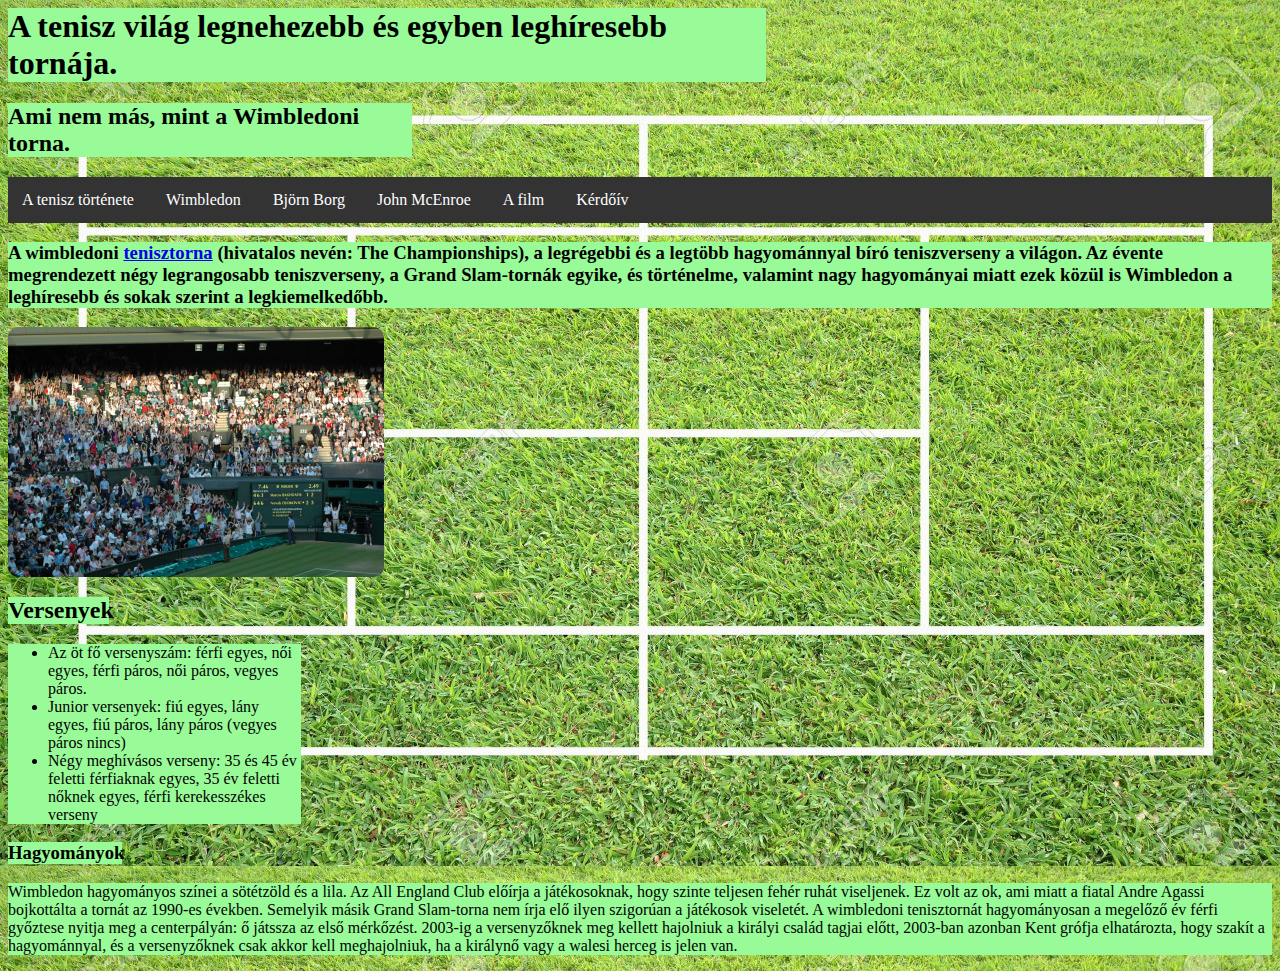
<file: index2.html>
<!doctype.html>
<html lang="hu">
<head>
    <meta charset="utf-8">
    <title>A tenisz két csillaga</title>
    <link rel="stylesheet" href="css/kezdo.css">
    </head>
<body>
    <h1 class="masodikoldal">A tenisz világ legnehezebb és egyben leghíresebb tornája. </h1>
    
    <h2 class="masodikoldal2">Ami nem más, mint a Wimbledoni torna. </h2>
    
     <div class="scrollmenu">
  <a href="index.html">A tenisz története</a>    
  <a href="index2.html">Wimbledon</a>
  <a href="index3.html">Björn Borg</a>
  <a href="index4.html">John McEnroe</a>
  <a href="index5.html">A film</a>
  <a href="index6.html">Kérdőív</a>
</div>
    
    <h3>A wimbledoni <a tenisztorna href="index.html">tenisztorna</a> (hivatalos nevén: The Championships), a legrégebbi és a legtöbb hagyománnyal bíró teniszverseny a világon. Az évente megrendezett négy legrangosabb teniszverseny, a Grand Slam-tornák egyike, és történelme, valamint nagy hagyományai miatt ezek közül is Wimbledon a leghíresebb és sokak szerint a legkiemelkedőbb. </h3>
    
    <a href="https://hu.wikipedia.org/wiki/Wimbledoni_teniszbajnoks%C3%A1g"> <img src="media/The_Crowd_at_Centre_Court,_Wimbledon.jpg" height="250"></a>
    
    <h2 class="masodikoldal3">Versenyek</h2>
    
    
     <ul>
        <li>Az öt fő versenyszám: férfi egyes, női egyes, férfi páros, női páros, vegyes páros.</li>
        <li>Junior versenyek: fiú egyes, lány egyes, fiú páros, lány páros (vegyes páros nincs)</li>
        <li>Négy meghívásos verseny: 35 és 45 év feletti férfiaknak egyes, 35 év feletti nőknek egyes, férfi kerekesszékes verseny</li>
    </ul>
    
    <h3 class="masodikoldal4">Hagyományok</h3>
    
    <p>Wimbledon hagyományos színei a sötétzöld és a lila. Az All England Club előírja a játékosoknak, hogy szinte teljesen fehér ruhát viseljenek. Ez volt az ok, ami miatt a fiatal Andre Agassi bojkottálta a tornát az 1990-es években. Semelyik másik Grand Slam-torna nem írja elő ilyen szigorúan a játékosok viseletét. 
A wimbledoni tenisztornát hagyományosan a megelőző év férfi győztese nyitja meg a centerpályán: ő játssza az első mérkőzést. 
2003-ig a versenyzőknek meg kellett hajolniuk a királyi család tagjai előtt, 2003-ban azonban Kent grófja elhatározta, hogy szakít a hagyománnyal, és a versenyzőknek csak akkor kell meghajolniuk, ha a királynő vagy a walesi herceg is jelen van.</p>
    </body>
</html>
</file>
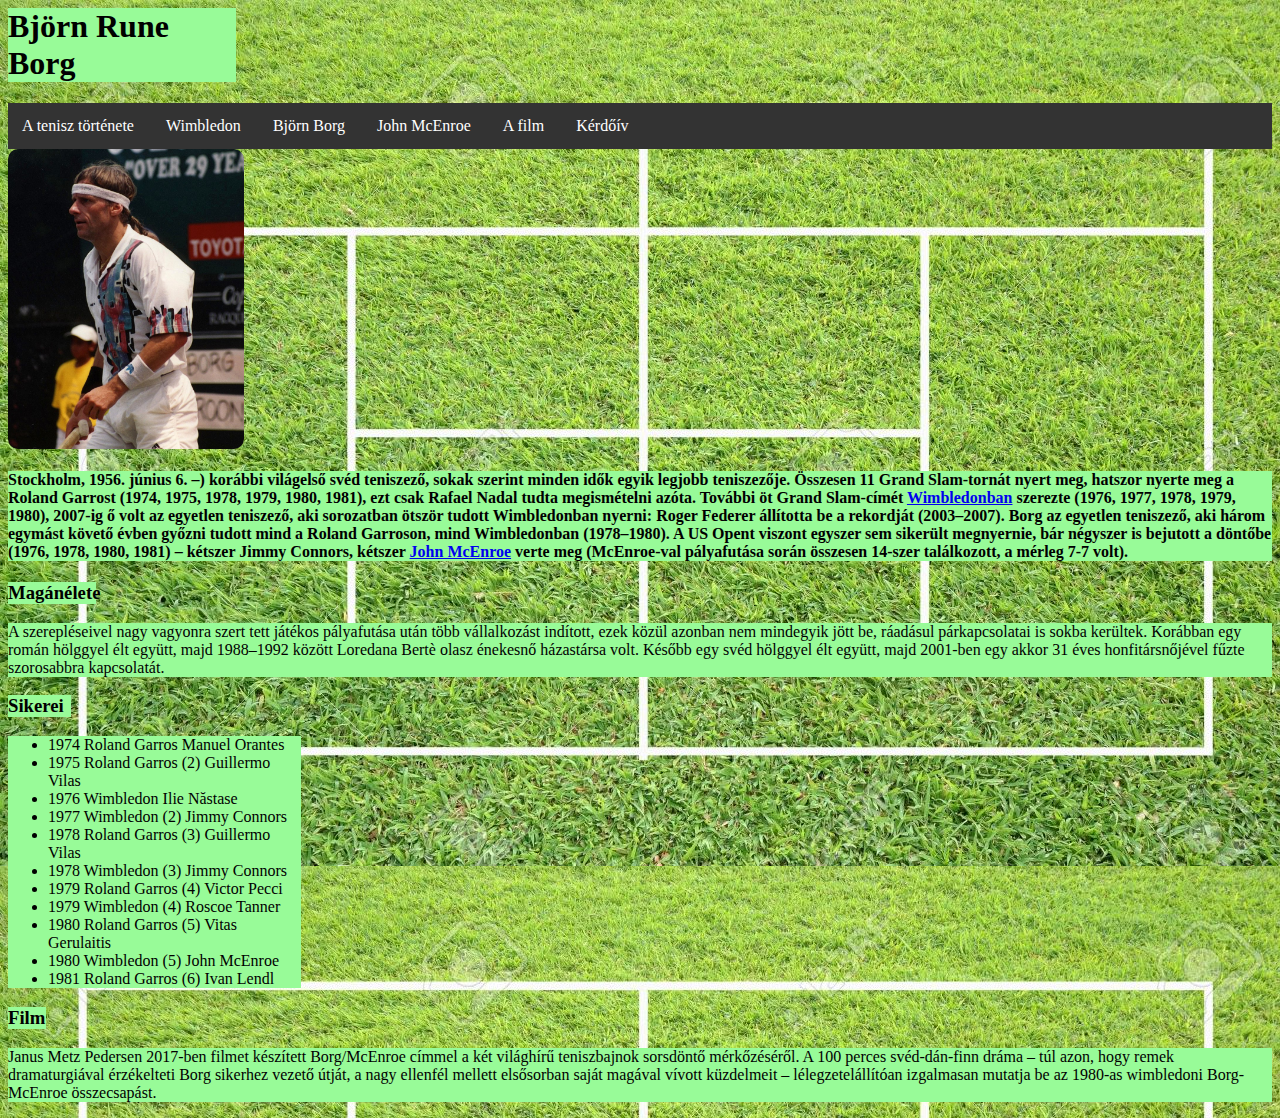
<file: index3.html>
<!doctype.html>
<html lang="hu">
<head>
    <meta charset="utf-8">
    <title>A tenisz két csillaga</title>
    <link rel="stylesheet" href="css/kezdo.css">
    </head>
<body>
    <h1 class="harmadikoldal">Björn Rune Borg</h1>
    
        <div class="scrollmenu">
  <a href="index.html">A tenisz története</a>    
  <a href="index2.html">Wimbledon</a>
  <a href="index3.html">Björn Borg</a>
  <a href="index4.html">John McEnroe</a>
  <a href="index5.html">A film</a>
  <a href="index6.html">Kérdőív</a>
</div>
    
    <a href="https://hu.wikipedia.org/wiki/Bj%C3%B6rn_Borg"> <img src="media/800px-Bj%C3%B6rn_Borg.jpg" height="300"> </a>
    
    <h4> Stockholm, 1956. június 6. –) korábbi világelső svéd teniszező, sokak szerint minden idők egyik legjobb teniszezője.
Összesen 11 Grand Slam-tornát nyert meg, hatszor nyerte meg a Roland Garrost (1974, 1975, 1978, 1979, 1980, 1981), ezt csak Rafael Nadal tudta megismételni azóta. További öt Grand Slam-címét <a Wimbledonban href="index2.html">Wimbledonban</a> szerezte (1976, 1977, 1978, 1979, 1980), 2007-ig ő volt az egyetlen teniszező, aki sorozatban ötször tudott Wimbledonban nyerni: Roger Federer állította be a rekordját (2003–2007). 
Borg az egyetlen teniszező, aki három egymást követő évben győzni tudott mind a Roland Garroson, mind Wimbledonban (1978–1980). A US Opent viszont egyszer sem sikerült megnyernie, bár négyszer is bejutott a döntőbe (1976, 1978, 1980, 1981) – kétszer Jimmy Connors, kétszer <a John McEnroe href="index4.html">John McEnroe</a> verte meg (McEnroe-val pályafutása során összesen 14-szer találkozott, a mérleg 7-7 volt).
</h4>
     
    <h3 class="harmadikoldal2">Magánélete</h3>
    
    <p>A szerepléseivel nagy vagyonra szert tett játékos pályafutása után több vállalkozást indított, ezek közül azonban nem mindegyik jött be, ráadásul párkapcsolatai is sokba kerültek. Korábban egy román hölggyel élt együtt, majd 1988–1992 között Loredana Bertè olasz énekesnő házastársa volt. Később egy svéd hölggyel élt együtt, majd 2001-ben egy akkor 31 éves honfitársnőjével fűzte szorosabbra kapcsolatát.</p>
    
    <h3 class="harmadikoldal3">Sikerei</h3>
    
     <ul>
        
         <li>1974	Roland Garros		Manuel Orantes	</li>
         <li>1975	Roland Garros (2)	Guillermo Vilas	</li>
         <li>1976	Wimbledon		Ilie Năstase	</li>
         <li>1977	Wimbledon (2)		Jimmy Connors	</li>
         <li>1978	Roland Garros (3)	Guillermo Vilas	</li>
         <li>1978	Wimbledon (3) 		Jimmy Connors	</li>
         <li>1979	Roland Garros (4)	Victor Pecci	</li>
         <li>1979	Wimbledon (4)		Roscoe Tanner	</li>
         <li>1980	Roland Garros (5)	Vitas Gerulaitis	</li>
         <li>1980	Wimbledon (5)		John McEnroe	</li>
         <li>1981	Roland Garros (6)	Ivan Lendl	</li>
        </ul>
    
    <h3 class="harmadikoldal4">Film</h3>
    
    <p>Janus Metz Pedersen 2017-ben filmet készített Borg/McEnroe címmel a két világhírű teniszbajnok sorsdöntő mérkőzéséről. A 100 perces svéd-dán-finn dráma – túl azon, hogy remek dramaturgiával érzékelteti Borg sikerhez vezető útját, a nagy ellenfél mellett elsősorban saját magával vívott küzdelmeit – lélegzetelállítóan izgalmasan mutatja be az 1980-as wimbledoni Borg-McEnroe összecsapást.</p>
    
    </body>
</html>
</file>
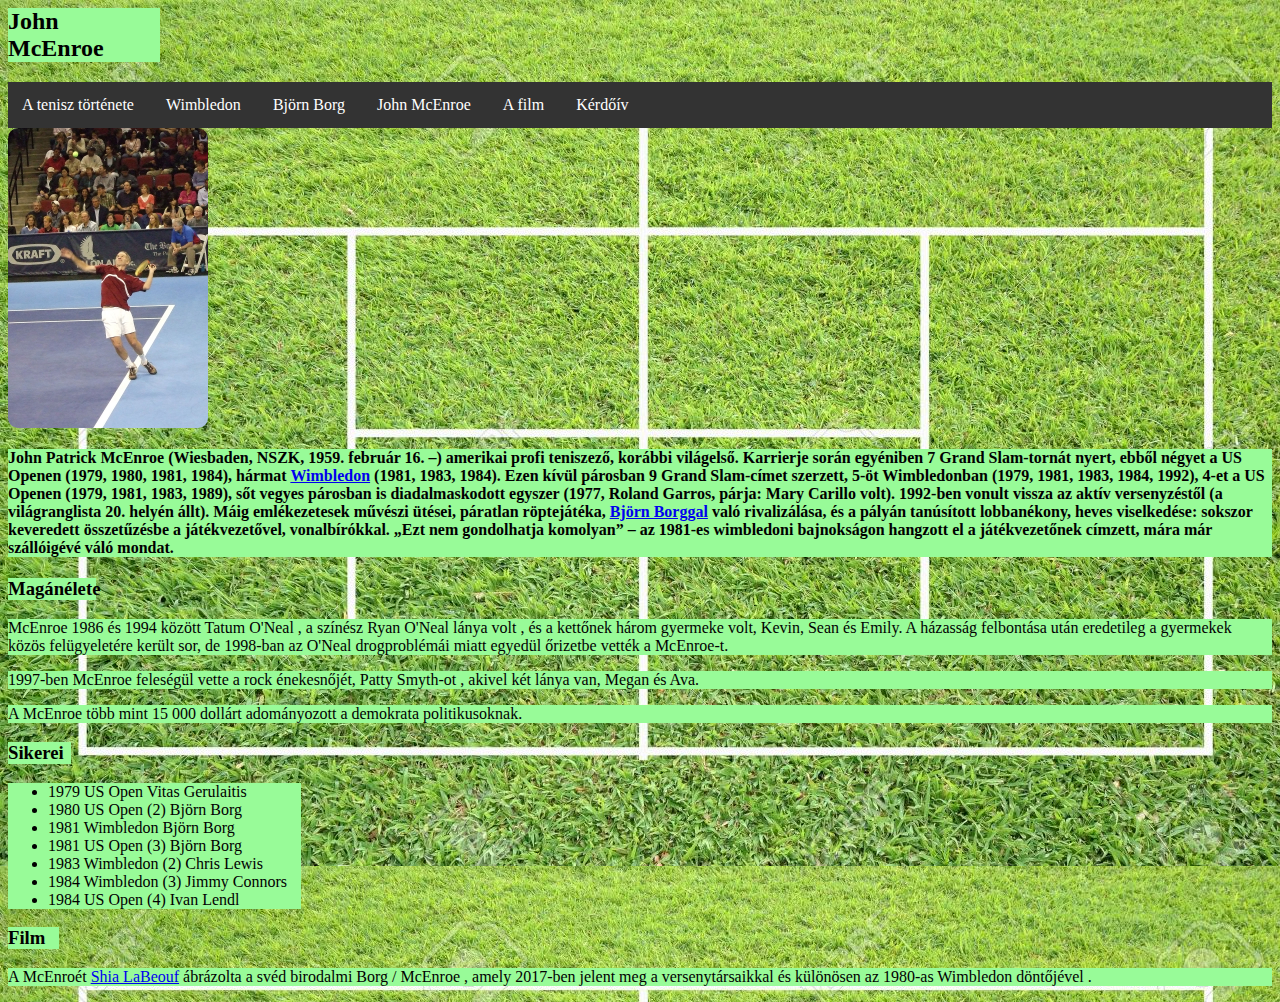
<file: index4.html>
<!doctype.html>
<html lang="hu">
<head>
    <meta charset="utf-8">
    <title>A tenisz két csillaga</title>
    <link rel="stylesheet" href="css/kezdo.css">
    </head>
    <body>
     <h2 class="negyedikoldal">John McEnroe</h2>
        
          <div class="scrollmenu">
  <a href="index.html">A tenisz története</a>    
  <a href="index2.html">Wimbledon</a>
  <a href="index3.html">Björn Borg</a>
  <a href="index4.html">John McEnroe</a>
  <a href="index5.html">A film</a>
  <a href="index6.html">Kérdőív</a>
</div>
        
    <a href="https://hu.wikipedia.org/wiki/John_McEnroe"> <img src="media/800px-McEnroe_Serving_cr.jpg" height="300"></a>
    
    <h4>
John Patrick McEnroe (Wiesbaden, NSZK, 1959. február 16. –) amerikai profi teniszező, korábbi világelső. Karrierje során egyéniben 7 Grand Slam-tornát nyert, ebből négyet a US Openen (1979, 1980, 1981, 1984), hármat <a Wimbledonban href="index2.html">Wimbledon</a> (1981, 1983, 1984). Ezen kívül párosban 9 Grand Slam-címet szerzett, 5-öt Wimbledonban (1979, 1981, 1983, 1984, 1992), 4-et a US Openen (1979, 1981, 1983, 1989), sőt vegyes párosban is diadalmaskodott egyszer (1977, Roland Garros, párja: Mary Carillo volt). 
1992-ben vonult vissza az aktív versenyzéstől (a világranglista 20. helyén állt). Máig emlékezetesek művészi ütései, páratlan röptejátéka, <a Björn href="index3.html">Björn Borggal</a>  való rivalizálása, és a pályán tanúsított lobbanékony, heves viselkedése: sokszor keveredett összetűzésbe a játékvezetővel, vonalbírókkal. „Ezt nem gondolhatja komolyan” – az 1981-es wimbledoni bajnokságon hangzott el a játékvezetőnek címzett, mára már szállóigévé váló mondat.</h4>
        
    <h3 class="negyedikoldal2">Magánélete</h3>
        <p>McEnroe 1986 és 1994 között Tatum O'Neal , a színész Ryan O'Neal lánya volt , és a kettőnek három gyermeke volt, Kevin, Sean és Emily. A házasság felbontása után eredetileg a gyermekek közös felügyeletére került sor, de 1998-ban az O'Neal drogproblémái miatt egyedül őrizetbe vették a McEnroe-t.</p>

        <p>1997-ben McEnroe feleségül vette a rock énekesnőjét, Patty Smyth-ot , akivel két lánya van, Megan és Ava.</p>

        <p>A McEnroe több mint 15 000 dollárt adományozott a demokrata politikusoknak.</p>
        
    <h3 class="negyedikoldal3">Sikerei</h3>    
        <ul>
            <li>1979 US Open	Vitas Gerulaitis	</li>
            <li>1980 US Open (2)	Björn Borg	</li>
            <li>1981 Wimbledon	Björn Borg</li>
            <li>1981 US Open (3)	Björn Borg</li>
            <li>1983 Wimbledon (2)	Chris Lewis	</li>
            <li>1984 Wimbledon (3)	Jimmy Connors	</li>
            <li>1984 US Open (4)	Ivan Lendl</li>
        
        
        </ul>
        
    <h3 class="negyedikoldal4">Film</h3>
        
       <p>A McEnroét <a Shia LaBeouf href="https://hu.wikipedia.org/wiki/Shia_LaBeouf">Shia LaBeouf</a> ábrázolta a svéd birodalmi Borg / McEnroe , amely 2017-ben jelent meg a versenytársaikkal és különösen az 1980-as Wimbledon döntőjével .</p>
   
    </body>
</html>
</file>
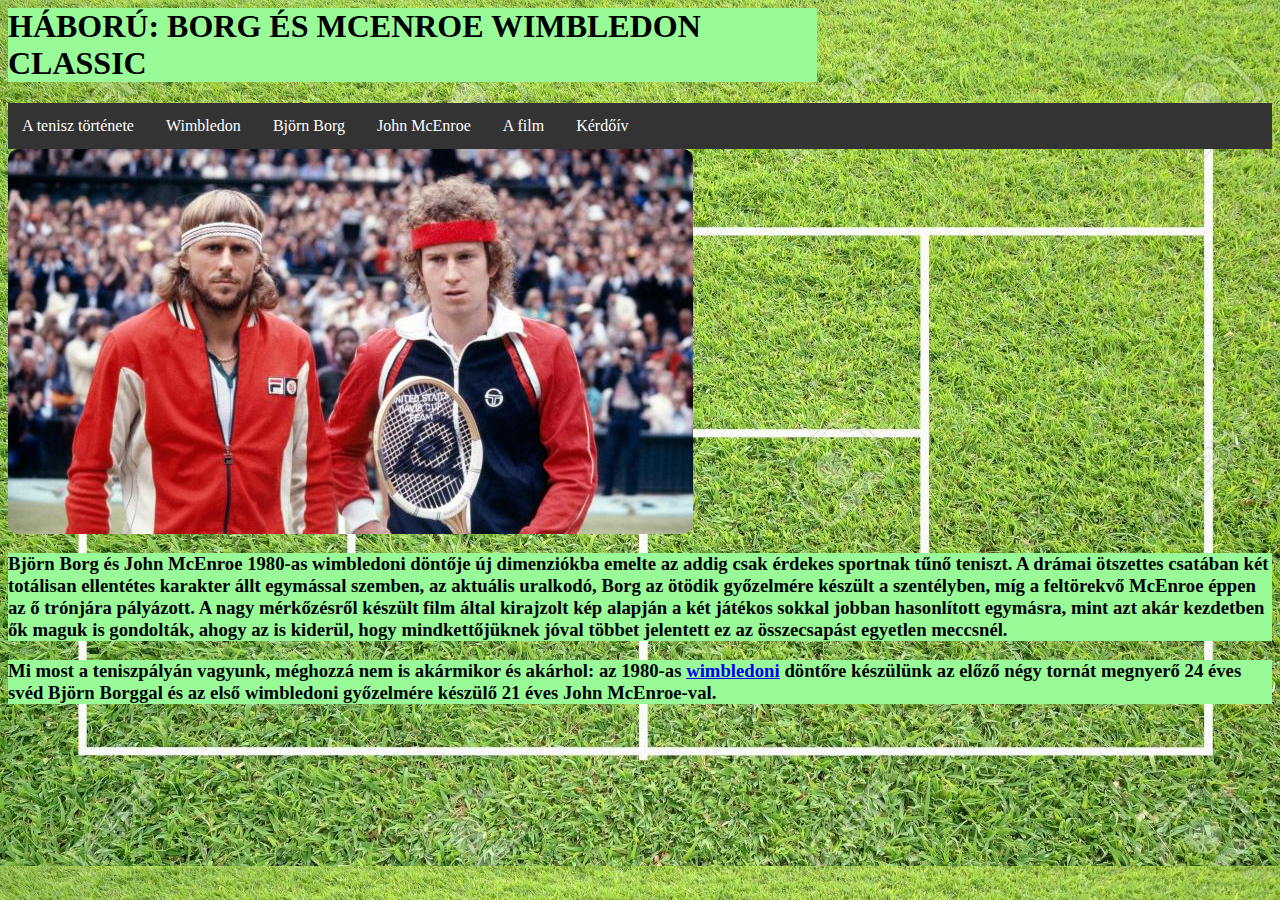
<file: index5.html>
<!doctype.html>
<html lang="hu">
<head>
    <meta charset="utf-8">
    <title>A tenisz két csillaga</title>
    <link rel="stylesheet" href="css/kezdo.css">
    </head>
    
    <body>
      <h1 class="otodikoldal">HÁBORÚ: BORG ÉS MCENROE WIMBLEDON CLASSIC</h1>
        
           <div class="scrollmenu">
  <a href="index.html">A tenisz története</a>    
  <a href="index2.html">Wimbledon</a>
  <a href="index3.html">Björn Borg</a>
  <a href="index4.html">John McEnroe</a>
  <a href="index5.html">A film</a>
  <a href="index6.html">Kérdőív</a>
</div>
        
        <a href="http://www.tennis.com/pro-game/2015/07/1980-war-18-16-borg-and-mcenroes-wimbledon-classic/55416/"> <img src="media/wimbledon%20donto.jpg"> </a>
        
    <h3>Björn Borg és John McEnroe 1980-as wimbledoni döntője új dimenziókba emelte az addig csak érdekes sportnak tűnő teniszt. A drámai ötszettes csatában két totálisan ellentétes karakter állt egymással szemben, az aktuális uralkodó, Borg az ötödik győzelmére készült a szentélyben, míg a feltörekvő McEnroe éppen az ő trónjára pályázott. A nagy mérkőzésről készült film által kirajzolt kép alapján a két játékos sokkal jobban hasonlított egymásra, mint azt akár kezdetben ők maguk is gondolták, ahogy az is kiderül, hogy mindkettőjüknek jóval többet jelentett ez az összecsapást egyetlen meccsnél.</h3>
            
    <h3>Mi most a teniszpályán vagyunk, méghozzá nem is akármikor és akárhol: az 1980-as <a wimbledoni href="index2.html"> wimbledoni</a> döntőre készülünk az előző négy tornát megnyerő 24 éves svéd Björn Borggal és az első wimbledoni győzelmére készülő 21 éves John McEnroe-val.
</h3>
    
    </body>
</html>
</file>
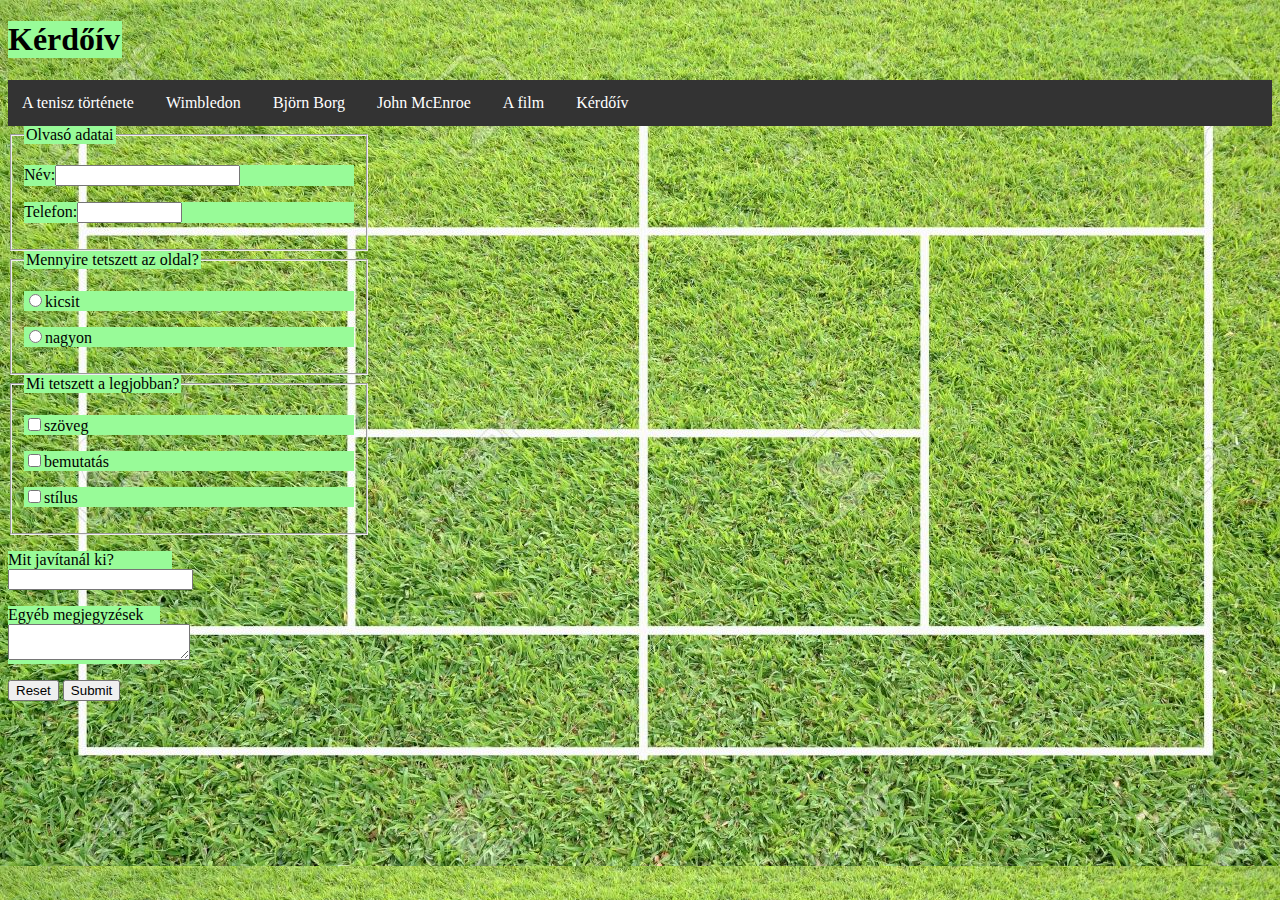
<file: index6.html>
<!doctype html> 
<html lang=”hu”> 
<head> 
    <meta charset="utf-8"> 
<title>Kérdőív</title> <style> fieldset { width:330px; } </style> 
      <link rel="stylesheet" href="css/kezdo.css">
    </head> 
    <body>
<form name="rendeles">
<h1 class="hatodikoldal">Kérdőív</h1>
    
        <div class="scrollmenu">
  <a href="index.html">A tenisz története</a>    
  <a href="index2.html">Wimbledon</a>
  <a href="index3.html">Björn Borg</a>
  <a href="index4.html">John McEnroe</a>
  <a href="index5.html">A film</a>
  <a href="index6.html">Kérdőív</a>
</div>
    
<fieldset>
<legend>Olvasó adatai</legend>
    <p><label>Név:<input type="text" name="nev"></label></p>

<p><label>Telefon:<input type=”tel” name="telefon"
size="10"></label></p> 
    </fieldset>
    
<fieldset>
<legend>Mennyire tetszett az oldal?</legend>
<p><label><input type="radio" name=”meret”
value="kicsi">kicsit</label></p>
<p><label><input type="radio" name=”meret”
value="nagy">nagyon</label></p>
</fieldset>
<fieldset>
<legend>Mi tetszett a legjobban?</legend>
<p><label><input type="checkbox" name="valasz"
value="szöveg">szöveg</label></p>
<p><label><input type="checkbox" name="valasz"
value="bemutatás">bemutatás</label></p>
<p><label><input type="checkbox" name="valasz"
value="stílus">stílus</label></p>
</fieldset>
<p class="hatodikoldal2"><label>Mit javítanál ki?
    <br>
    <input type=”time”
name="javítás"></label></p>
<p class="hatodikoldal3"><label>Egyéb megjegyzések
    <br>
    <textarea name="egyeb"> </textarea></label></p>
<input type="reset" name="visszaallitas">
<input type="submit" name="kuldes">
</form>
</body>
</html>
</file>
<file: css/kezdo.css>
body {
    background-image: url("../media/hatter.jpg")
}

div.scrollmenu {
    background-color: #333;
    overflow: auto;
    white-space: nowrap;
}

div.scrollmenu a {
    display: inline-block;
    color: white;
    text-align: center;
    padding: 14px;
    text-decoration: none;
}

div.scrollmenu a:hover {
    background-color: #777;
}
img {
    border-radius: 10px;
}
h1, h2, h3, h4, p, legend {background-color: palegreen;}

ul {
    background-color: palegreen;
    max-width: 20%;
}
.elsooldal {
    max-width: 34%;
}
.masodikoldal{
    max-width: 60%;
}
.masodikoldal2{
    max-width: 32%;
}
.masodikoldal3{
    max-width: 8%;
}
ul {
    max-width: 45%;
}
.masodikoldal4{
    max-width: 9%;
}
.harmadikoldal{
    max-width: 18%;
}
.harmadikoldal2{
    max-width: 7%; 
}
.harmadikoldal3{
    max-width: 5%;
}
ul{
    max-width: 20%
}
.harmadikoldal4{
    max-width: 3%;
}
.negyedikoldal{
    max-width: 12%;
}
.negyedikoldal2{
    max-width: 7%
}
.negyedikoldal3{
    max-width: 5%
}
.negyedikoldal4{
    max-width: 4%;
}
.otodikoldal{
    max-width: 64%;
}
.hatodikoldal{
    max-width: 9%;
}
.hatodikoldal2{
    max-width: 13%;
}
.hatodikoldal3{
    max-width: 12%;
}

    
    
}
</file>
